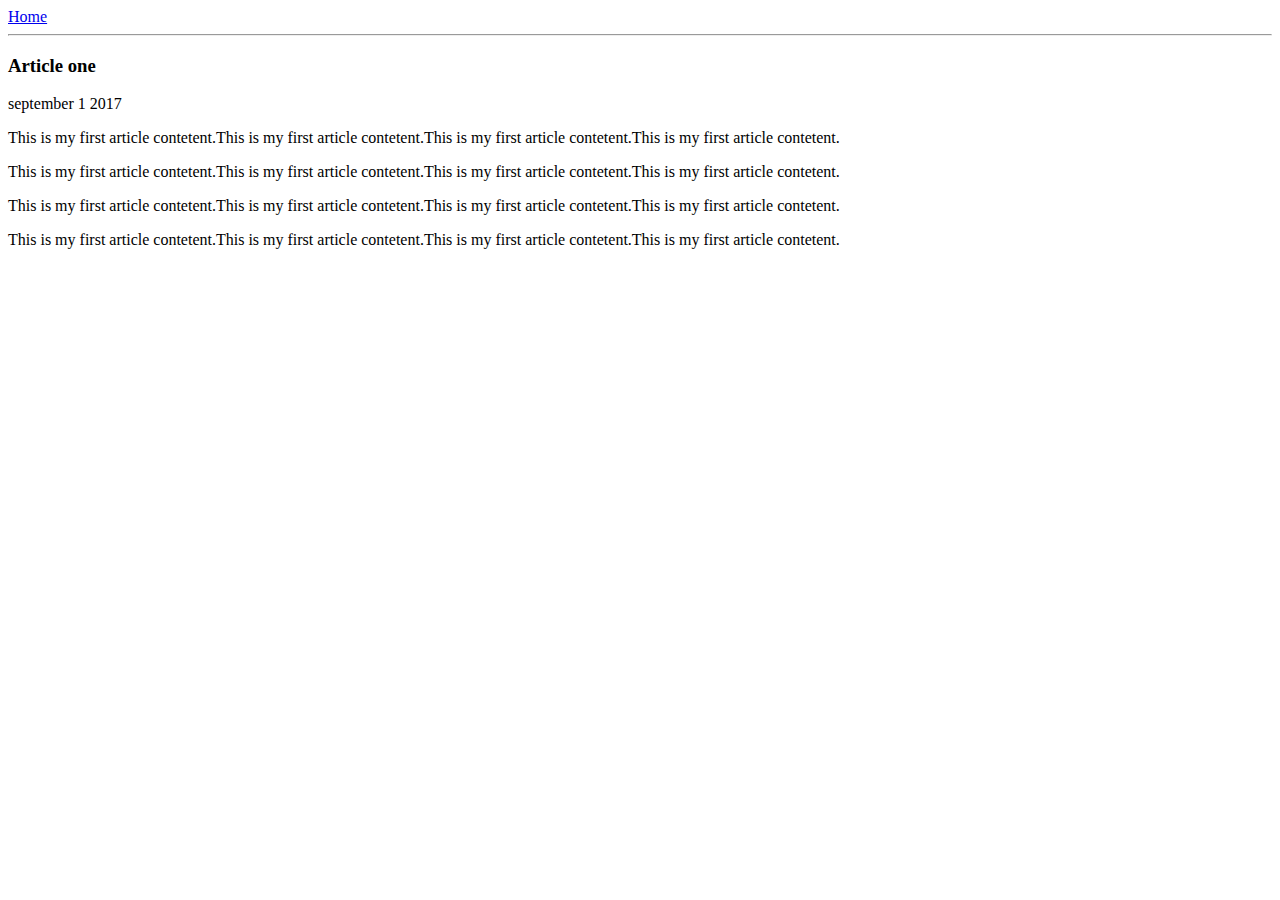
<file: my.html>
<html>
    <title>
        Article one cheenu sharma.
    </title>
    <body>
        <div>
            <a href="/">Home</a>
        </div>
        <hr/>
        <h3>Article one</h3>
        
        <div>
            september 1 2017
        </div>
        <div>
            <p>
                This is my first article contetent.This is my first article contetent.This is my first article contetent.This is my first article contetent.
            </p>
            <p>
                This is my first article contetent.This is my first article contetent.This is my first article contetent.This is my first article contetent.
            </p>
            <p>
                This is my first article contetent.This is my first article contetent.This is my first article contetent.This is my first article contetent.
            </p>
            <p>
                This is my first article contetent.This is my first article contetent.This is my first article contetent.This is my first article contetent.
            </p>
        </div>
    </body>
</html>
</file>
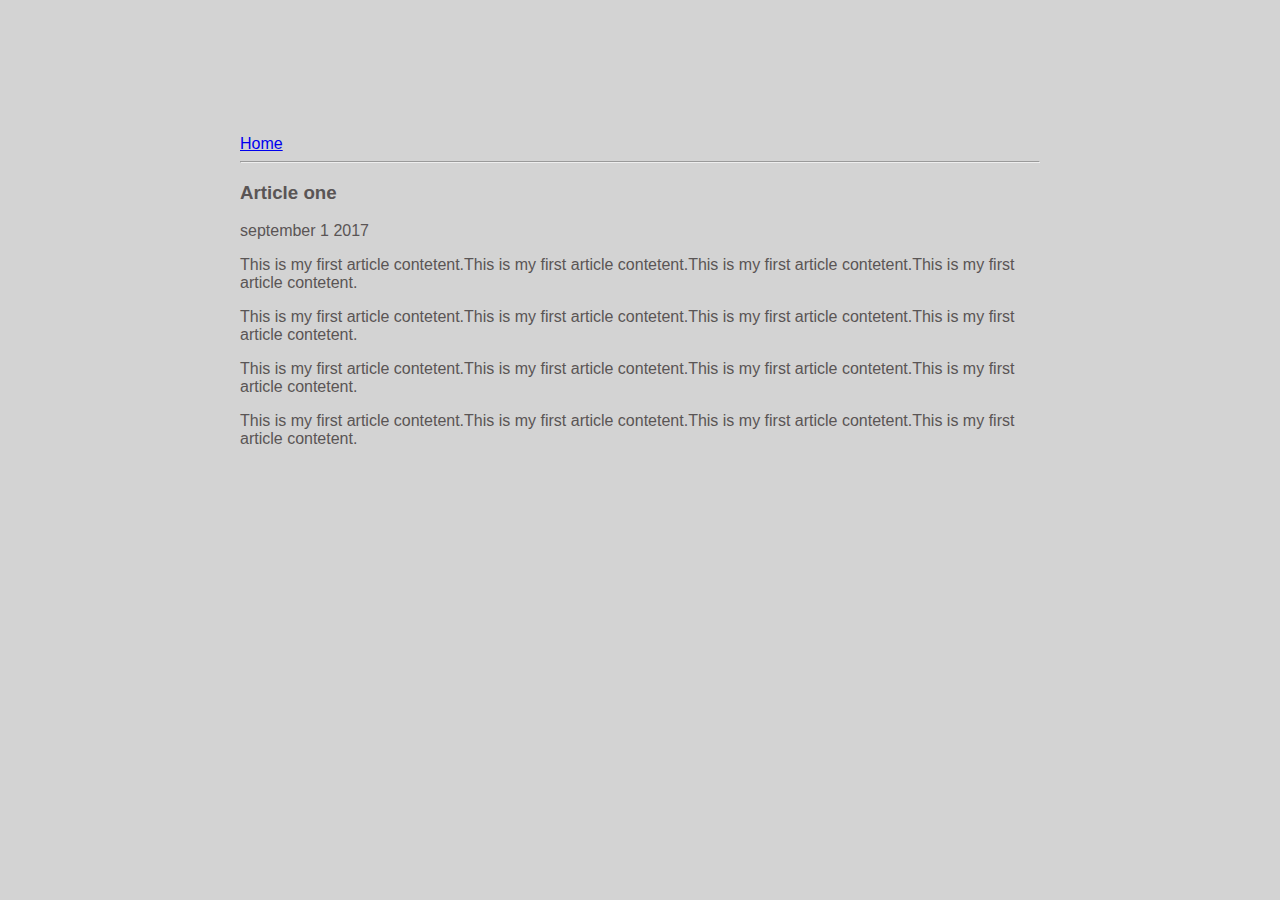
<file: ui/article-one.html>
<html>
    
     <head>
        
   
            <title>
                 Article one cheenu sharma.
             </title>
             <meta name="viewport" content="width=device-width, initial-scale=1"/>
             <link href="/ui/style.css" rel="stylesheet" />
      </head>
     <body>
         <div class="container">
             <div>
                 <a href="/">Home</a>
             </div>
             <hr/>
             <h3>Article one</h3>
             
             <div>
                 september 1 2017
             </div>
             <div>
                 <p>
                     This is my first article contetent.This is my first article contetent.This is my first article contetent.This is my first article contetent.
                 </p>
                 <p>
                     This is my first article contetent.This is my first article contetent.This is my first article contetent.This is my first article contetent.
                 </p>
                 <p>
                     This is my first article contetent.This is my first article contetent.This is my first article contetent.This is my first article contetent.
                 </p>
                 <p>
                     This is my first article contetent.This is my first article contetent.This is my first article contetent.This is my first article contetent.
                 </p>
            </div>
        </div>
        
     </body>
  </html>
</file>
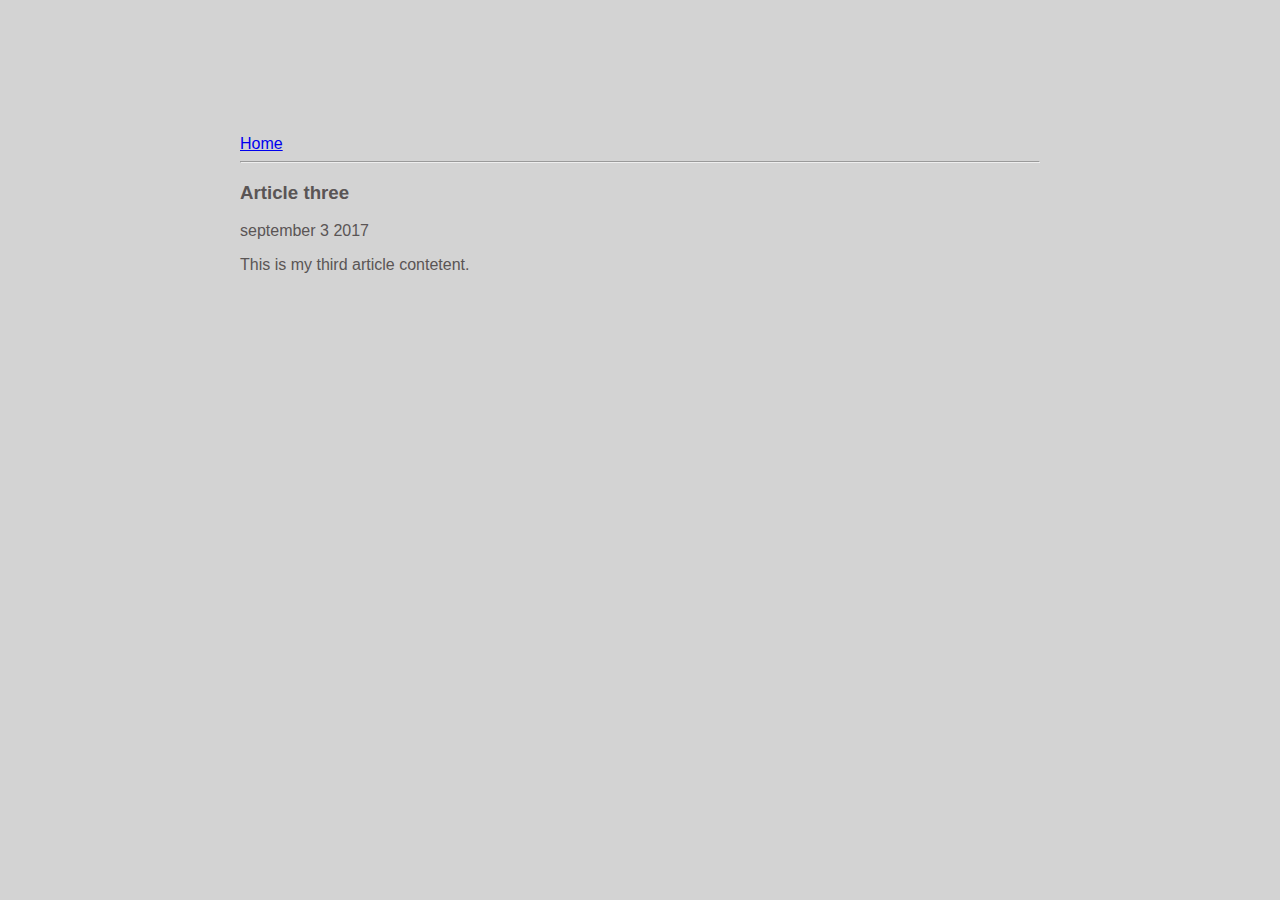
<file: ui/article-three.html>
<html>
    <head>
        
   
            <title>
                 Article three cheenu sharma.
             </title>
             <meta name="viewport" content="width=device-width, initial-scale=1"/>
             <link href="/ui/style.css" rel="stylesheet" />
      </head>
     <body>
          <div class="container">
             <div>
                 <a href="/">Home</a>
             </div>
             <hr/>
             <h3>Article three</h3>
             
             <div>
                 september 3 2017
             </div>
             <div>
                 <p>
                     This is my third article contetent.
                 </p>
               
            </div>
        </div>
     </body>
  </html>
</file>
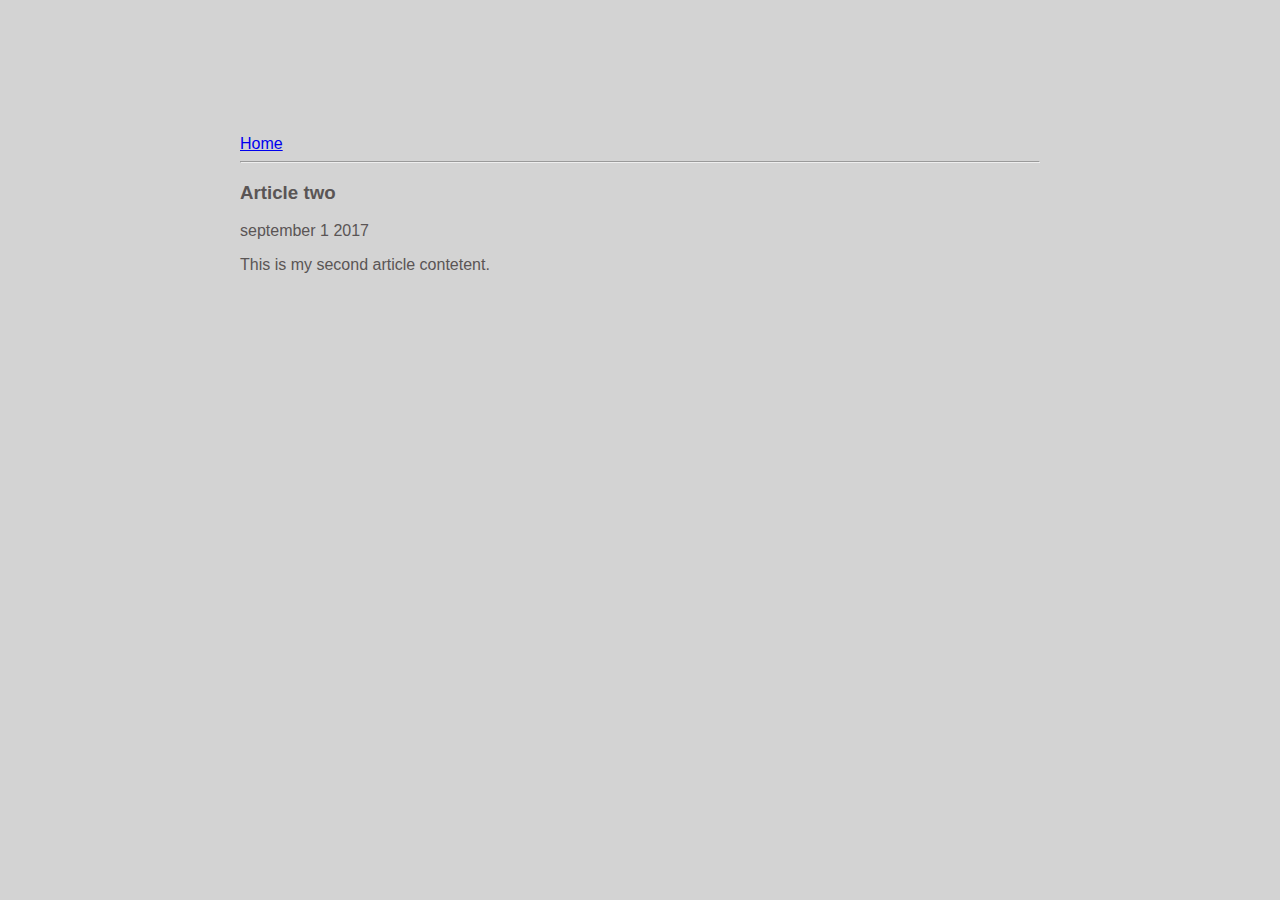
<file: ui/article-two.html>
<html>
   <head>
        
   
            <title>
                 Article two cheenu sharma.
             </title>
             <meta name="viewport" content="width=device-width, initial-scale=1"/>
             <link href="/ui/style.css" rel="stylesheet" />
      </head>
     <body>
         <div class="container">
             <div>
                 <a href="/">Home</a>
             </div>
             <hr/>
             <h3>Article two</h3>
             
             <div>
                 september 1 2017
             </div>
             <div>
                 <p>
                     This is my second article contetent.
                 </p>
                
            </div>
        </div>
     </body>
  </html>
</file>
<file: ui/style.css>
body {
    font-family: sans-serif;
    background-color: lightgrey;
    margin-top: 75px;
}

.center {
    text-align: center;
}

.text-big {
    font-size: 300%;
}

.bold {
    font-weight: bold;
}

.img-medium {
    height: 200px;
}

 .container{
                 max-width: 800px;
                    margin: 0 auto;
                    color: #5a5555;
                    font-family: sans-serif;
                    padding-top: 60px;
                    padding-left: 20px;
                    padding-right: 20px;
         }
</file>
